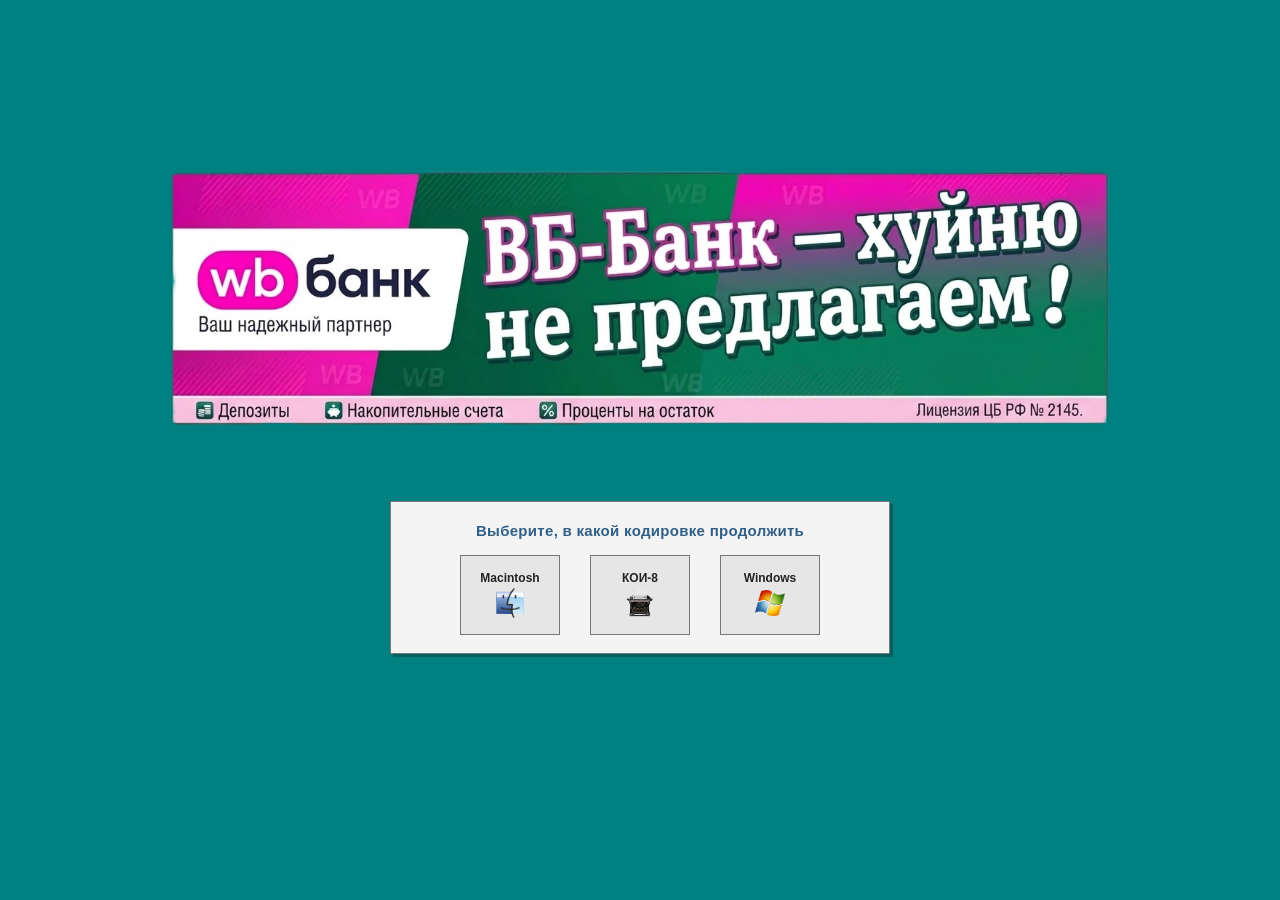
<file: index.html>
<!doctype html>
<html lang="ru">
<head>
    <meta charset="UTF-8">
    <meta name="viewport" content="width=device-width, initial-scale=1.0">
    <title>WB Банк Бизнес — Личный кабинет</title>
    <link rel="stylesheet" href="style.css">
</head>
<body>
<div id="encoding-screen">
    <div>
        <img src="img/logo.png" alt="">
    </div>

    <div class="encoding-window">
        <div class="window-content">
            <div class="encoding-caption">
                <span>Выберите, в какой кодировке продолжить</span>
            </div>

            <div class="encoding-buttons">
                <button onclick="enterSite('macintosh')">
                    <span>Macintosh</span>
                    <img src="img/mac.png" alt="">
                </button>

                <button onclick="enterSite('koi8-r')">
                    <span>КОИ-8</span>
                    <img src="img/typewriter.png" alt="">
                </button>

                <button onclick="enterSite('windows-1251')">
                    <span>Windows</span>
                    <img src="img/win.png" alt="">
                </button>

            </div>

        </div>
    </div>
</div>
<div id="site" style="display: none;">
    <div class="page">

        <div class="top-warning">
            ★★★ ДОБРО ПОЖАЛОВАТЬ НА САЙТ WB БАНК БИЗНЕС ★★★
        </div>

        <header class="header">
            <div class="logo">
                <span class="logo-wb">wb</span>
                <span>банк бизнес</span>
                <small>© 2001–2026</small>
            </div>

            <div class="welcome">
                Добро пожаловать, уважаемый клиент!<br>
                <span>Последний вход: сегодня, 11:15</span>
            </div>

            <div class="icq">
                <div class="icq-title"><b>ICQ:</b></div>

                <div class="icq-number">
                    <img src="img/available.png" alt="">
                    <span>593758</span>
                </div>

                <div class="icq-number">
                    <img src="img/available.png" alt="">
                    <span>148265</span>
                </div>
            </div>
        </header>

        <nav class="nav">
            <a href="#" class="currency-link home-link">
                ГЛАВНАЯ
                <img src="img/nakop.jpeg" alt="Главная">
            </a>
            <a href="#" class="currency-link">
                ПЛАТЕЖИ
                <img src="img/sotka.gif" alt="Платежи">
            </a>
            <a href="#" class="currency-link">ДЕПОЗИТЫ
                <img src="img/safe.jpg" alt="Депозиты">
            </a>
            <a href="#" class="currency-link">
                КУРСЫ ВАЛЮТ
                <img src="img/obmen.jpeg" alt="Курсы валют">
            </a>
            <a href="#" class="currency-link">ПОМОЩЬ
                <img src="img/net.jpg" alt="Помощь">
            </a>
            <a href="#" class="support-link">ОБРАТНЫЙ ЗВОНОК
                <img src="img/support.jpg" alt="Обратный звонок">
            </a>
        </nav>

        <div class="marquee">
            <span>🔥 НОВИНКА!!! НАКОПИТЕЛЬНЫЙ СЧЁТ ДО 12% НА ОСТАТОК!!! 🔥&nbsp;&nbsp;&nbsp; ★ СРОЧНЫЕ ПЛАТЕЖИ ОНЛАЙН ★ &nbsp;&nbsp;&nbsp; СДЕЛАЙТЕ WB БАНК БИЗНЕС СТАРТОВОЙ СТРАНИЦЕЙ!!!</span>
        </div>

        <main class="layout">
            <aside class="left-col">

                <section class="box balance">
                    <h3>💰 ВАШ БАЛАНС</h3>
                    <div class="balance-number">4 000 000.00 РУБ.</div>
                    <div>Счёт: <b>·2870 «Основной»</b></div>
                    <p><a href="#">[ ПОПОЛНИТЬ СЧЁТ ]</a></p>
                </section>

                <section class="box">
                    <h3>МЕНЮ КЛИЕНТА</h3>
                    <a href="#">→ Мои счета</a>
                    <a href="#">→ Платежи</a>
                    <a href="#">→ Выписки</a>
                    <a href="#">→ Контрагенты</a>
                    <a href="#">→ Депозиты</a>
                    <a href="#">→ Реквизиты</a>
                    <a href="#">→ Настройки</a>
                    <a href="#">→ Безопасность</a>
                </section>

                <section class="box under">
                    <div class="blink">🚧 UNDER<br>CONSTRUCTION 🚧</div>
                    <p>Новый раздел<br>«Кредиты» скоро!</p>
                </section>

                <section class="box">
                    <h3>ПОЛЕЗНЫЕ ССЫЛКИ</h3>
                    <a href="rambler.html">Rambler</a>
                    <a href="yandex.html">Яндекс</a>
                    <a href="mail.html">Mail.ru</a>
                    <a href="narod.html">Narod.ru</a>
                    <a href="udaf.html">Udaff.com</a>
                    <a href="https://www.anekdot.ru/">Anekdot.ru</a>
                </section>

            </aside>

            <section class="center-col">
                <section class="box operations">
                    <h1>ОПЕРАЦИИ</h1>

                    <div class="search">
                        🔎 <input id="search" type="text" placeholder="Контрагент, сумма или назначение">
                        <button onclick="filterOperations()">НАЙТИ</button>
                    </div>

                    <div class="filters">
                        <select>
                            <option>Все</option>
                        </select>
                        <select>
                            <option>За всё время</option>
                        </select>
                        <select>
                            <option>Все статусы</option>
                        </select>
                        <select>
                            <option>Тип платежа</option>
                        </select>
                        <select>
                            <option>Сумма</option>
                        </select>
                    </div>

                    <div class="date-title">Сегодня</div>
                    <div id="operations">
                        <article class="operation">
                            <div class="op-icon">%</div>
                            <div class="op-text"><b>ООО "ВБ Банк"</b><span>Комиссия за перевод в рублях по Системе N 752<br>Согласно тарифу Банка, не облагается</span>
                            </div>
                            <strong class="minus">-129.00 ₽</strong>
                        </article>

                        <article class="operation">
                            <div class="op-icon">▣</div>
                            <div class="op-text"><b>ООО «Канцелярия»</b><span>Оплата по договору №184/98-05, в т.ч. НДС 20%</span>
                            </div>
                            <strong class="minus">-399.99 ₽</strong>
                        </article>

                        <article class="operation">
                            <div class="op-icon">▣</div>
                            <div class="op-text"><b>ЗАО
                                «Техника»</b><span>Оплата по договору №184/98-05, в т.ч. НДС 20%</span></div>
                            <strong class="plus">+999.99 ₽</strong>
                        </article>

                        <article class="operation">
                            <div class="op-icon">●</div>
                            <div class="op-text"><b>Ильин Дмитрий
                                Анатольевич</b><span>Возврат долга. НДС не облагается</span></div>
                            <strong class="minus">-524.12 ₽</strong>
                        </article>

                        <div class="date-title">Вчера</div>

                        <article class="operation">
                            <div class="op-icon">↗</div>
                            <div class="op-text"><b><em>Отменяется</em> Артем Ж.</b><span>Перевод</span></div>
                            <strong class="minus">-999.99 ₽</strong>
                        </article>

                        <article class="operation">
                            <div class="op-icon yellow">T</div>
                            <div class="op-text"><b>Артем Жуков</b><span>Пополнение из другого банка</span></div>
                            <strong class="plus">+999.99 ₽</strong>
                        </article>
                    </div>

                    <div class="guest-link">[ <a href="#">ПОДРОБНЕЕ</a> ] &nbsp; [ <a href="#">РАСПЕЧАТАТЬ</a> ]</div>
                </section>

                <section class="box guestbook">
                    <h2>📖 ГОСТЕВАЯ КНИГА</h2>
                    <div class="guest-entry">
                        <b>-= Cyber_Demon =-</b><br>
                        Классный банк!!! А где скачать клиент для Win98?<br>
                        <small>17.09.2006 18:12</small>
                    </div>
                    <div class="guest-entry">
                        <b>Vovik</b><br>
                        Зашёл случайно. Сайт зачёт!!! Заходи ко мне тоже!<br>
                        <small>16.09.2006 21:43</small>
                    </div>
                    <button onclick="guestbook()">ОСТАВИТЬ СООБЩЕНИЕ</button>
                </section>
            </section>

            <aside class="right-col">
                <section class="box actions">
                    <h3>БЫСТРЫЕ ДЕЙСТВИЯ</h3>

                    <a href="#" class="payment-link">
                        ➕ Создать платёж
                        <img src="img/ni.jpg" alt="Создать платёж">
                    </a>

                    <a href="#" class="payment-link">
                        ▤ Заказать выписку
                        <img src="img/hu.jpg" alt="Заказать выписку">
                    </a>

                    <a href="#" class="payment-link">
                        ↗ Отправить реквизиты
                        <img src="img/ya.jpg" alt="Отправить реквизиты">
                    </a>
                </section>

                <section class="ad blinking-border">
                    <div class="new">NEW!!!</div>
                    <b>НАКОПИТЕЛЬНЫЙ СЧЁТ</b>
                    <strong>ДО 12% НА ОСТАТОК!!!</strong>
                    <span>Подключите и получайте<br>дополнительный доход</span>
                    <button>ЖМИ СЮДА!!!</button>
                </section>

                <section class="ad hosting">
                    <div><img src="img/emo1.gif" alt="">СУПЕР ХОСТИНГ<img src="img/emo1.gif" alt=""></div>
                    <b>ОТ 0.99$ В МЕСЯЦ!</b>
                    <span>PHP + MySQL<br>UNLIMITED TRAFFIC*</span>
                    <button>ORDER NOW</button>
                    <small class="ad-disclaimer">* пиздёж</small>
                </section>

                <section class="winamp box">
                    <h3>♫ WINAMP 2.81</h3>
                    <div class="track">
                        NOW PLAYING:<br>
                        <b id="track-title">MODERN TALKING</b><br>
                        <span id="track-subtitle">You're My Heart, You're My Soul</span>
                    </div>
                    <div class="eq" id="eq">▂▅▃▇▅▂▆▃▇▂▅</div>
                    <div class="player-buttons">
                        <button id="play">▶</button>
                        <button id="pause">Ⅱ</button>
                        <button id="stop">■</button>
                        <audio id="music" src="music/leningrad.mp3"></audio>

                        <button id="prev">◀◀</button>
                        <button id="next">▶▶</button>
                    </div>
                    <small>Если музыка не играет —<br><a href="#">скачайте Winamp</a></small>
                </section>

                <section class="box counters">
                    <h3>НАШИ СЧЁТЧИКИ</h3>
                    <div class="counter">00133742</div>
                    <div>Сегодня: <b>42</b></div>
                    <div>Вчера: <b>17</b></div>
                    <div>Всего: <b>133742</b></div>
                    <div class="old-counters">
                        <img src="img/top100.gif" alt="Rambler">
                        <img src="img/mailru.gif" alt="Mail.ru">
                        <img src="img/yandex2.gif" alt="Яндекс">
                    </div>
                </section>

            </aside>
        </main>

        <footer>
            <div class="footer-gif">★ ★ ★ BEST VIEWED IN 800×600 ★ ★ ★</div>
            <p>
                <a href="#">[ E-MAIL WEBMASTER ]</a> |
                <a href="#">[ ГОСТЕВАЯ КНИГА ]</a> |
                <a href="#">[ ДОБАВИТЬ В ИЗБРАННОЕ ]</a>
            </p>
            <p>Сайт оптимизирован для Internet Explorer 5.5 и Netscape Navigator</p>
            <p>© 2001–2026 ООО «АРГ». Все права защищены. Копирование материалов без согласия автора запрещено!!!</p>
            <div class="tiny">Ваш IP: 127.0.0.1 &nbsp; | &nbsp; JavaScript: ON &nbsp; | &nbsp; Cookies: ENABLED</div>
            <a href="https://www.artlebedev.ru/" target="_blank">
                <img src="img/art-lebedev.png"
                     width="88"
                     height="95"
                     alt="Студия Артемия Лебедева">
            </a>
        </footer>

    </div>

    <div id="popup" class="popup">
        <b>WELCOME!!!</b>
        <p>Добро пожаловать на наш сайт!</p>
        <button onclick="closePopup()">OK</button>
    </div>
</div>
<script src="script.js"></script>
</body>
</html>
</file>
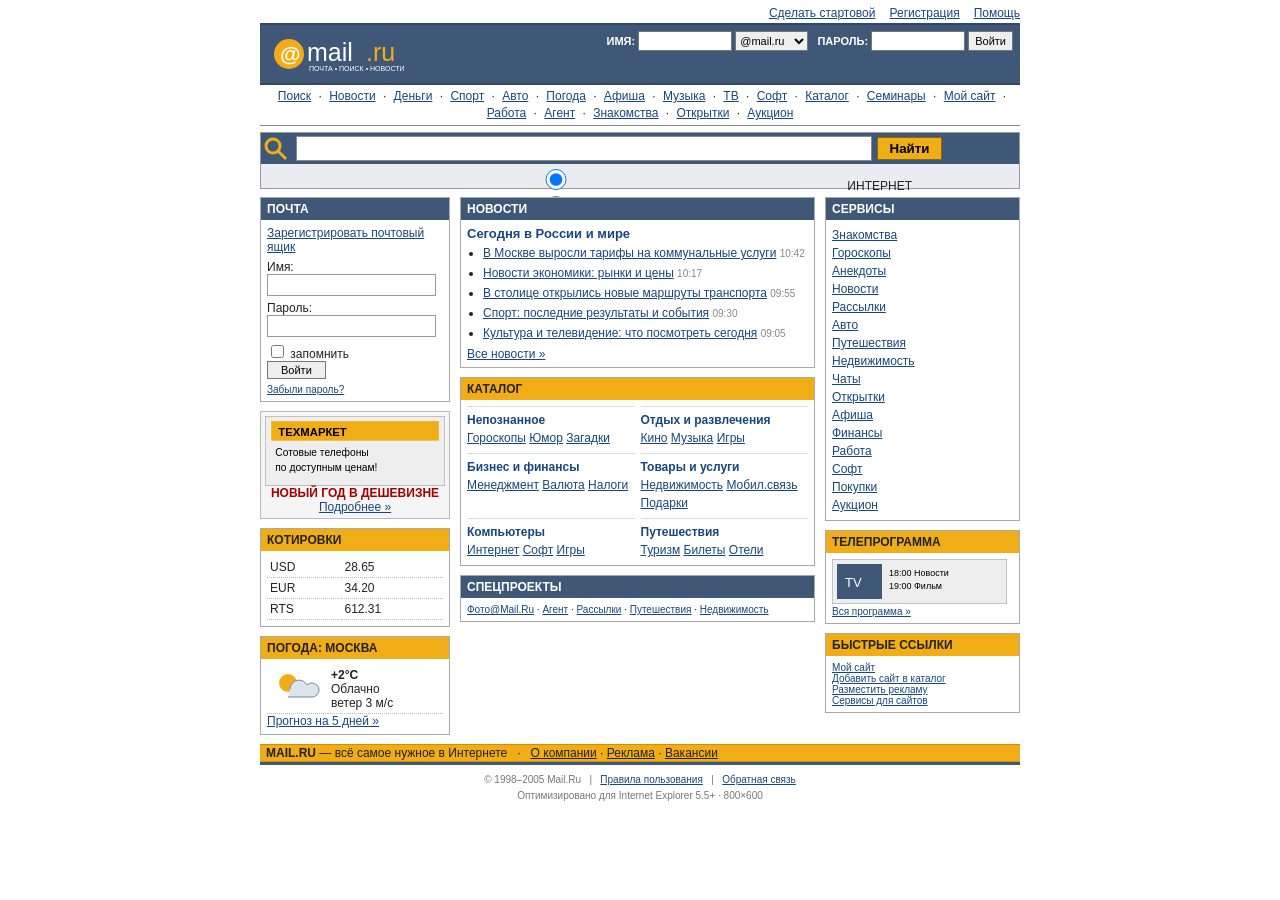
<file: mail.html>
<!doctype html>
<html lang="ru">
<head>
    <meta charset="utf-8">
    <title>Mail.Ru — 2005</title>
    <style>
        html, body {
            margin: 0;
            padding: 0;
            background: #fff;
            color: #222;
            font-family: Arial, Helvetica, sans-serif;
            font-size: 12px
        }

        body {
            min-width: 760px
        }

        a {
            color: #17477d;
            text-decoration: underline
        }

        a:hover {
            color: #d00
        }

        .page {
            width: 760px;
            margin: 6px auto
        }

        .tiny {
            font-size: 10px
        }

        .top {
            text-align: right;
            height: 17px
        }

        .top a {
            margin-left: 14px;
            color: #17477d
        }

        .head {
            height: 58px;
            background: #405878;
            border-top: 2px solid #314866;
            border-bottom: 2px solid #314866;
            position: relative
        }

        .logo {
            position: absolute;
            left: 8px;
            top: 7px;
            width: 170px;
            height: 43px
        }

        .auth {
            position: absolute;
            right: 7px;
            top: 6px;
            color: #fff;
            white-space: nowrap;
            font-size: 11px
        }

        .auth input {
            height: 18px;
            border: 1px solid #777;
            width: 86px;
            font-size: 11px;
            padding: 0 3px
        }

        .auth select {
            height: 20px;
            border: 1px solid #777;
            font-size: 11px
        }

        .auth button {
            height: 20px;
            border: 1px solid #777;
            background: #eee;
            font-size: 11px
        }

        .nav {
            text-align: center;
            border-bottom: 1px solid #888;
            padding: 3px 2px;
            line-height: 17px
        }

        .nav a {
            margin: 0 4px;
            white-space: nowrap
        }

        .search {
            margin-top: 6px;
            border: 1px solid #999;
            background: #e9edf2
        }

        .search-top {
            height: 31px;
            background: #405878;
            color: #fff;
            display: flex;
            align-items: center
        }

        .search-icon {
            width: 30px;
            height: 30px;
            flex: none
        }

        .search input {
            margin-left: 5px;
            width: 570px;
            height: 21px;
            border: 1px solid #888;
            font-size: 12px
        }

        .search button {
            margin-left: 5px;
            height: 23px;
            width: 65px;
            background: #f0ae16;
            border: 1px solid #916700;
            font-weight: bold
        }

        .search-bottom {
            padding: 2px 5px;
            height: 20px
        }

        .search-bottom a {
            margin-right: 15px
        }

        .cols {
            display: grid;
            grid-template-columns:190px 355px 195px;
            gap: 10px;
            margin-top: 8px
        }

        .box {
            border: 1px solid #aaa;
            margin-bottom: 9px;
            background: #fff
        }

        .title {
            background: #405878;
            color: #fff;
            font-weight: bold;
            padding: 4px 6px;
            font-size: 12px
        }

        .title.orange {
            background: #f1ad16;
            color: #222;
            border-color: #d28d00
        }

        .body {
            padding: 6px
        }

        .mail-login input[type=text], .mail-login input[type=password] {
            width: 163px;
            height: 18px;
            border: 1px solid #999;
            margin-bottom: 5px
        }

        .mail-login button {
            background: #eee;
            border: 1px solid #777;
            padding: 2px 13px;
            font-size: 11px
        }

        .mail-login .reg {
            margin-bottom: 6px
        }

        .news ul {
            margin: 4px 0 7px 16px;
            padding: 0
        }

        .news li {
            margin-bottom: 6px
        }

        .news h3 {
            font-size: 13px;
            color: #17477d;
            margin: 0 0 5px
        }

        .date {
            color: #888;
            font-size: 10px
        }

        .cat {
            display: grid;
            grid-template-columns:1fr 1fr;
            gap: 6px
        }

        .cat div {
            border-top: 1px solid #ddd;
            padding-top: 4px;
            line-height: 18px
        }

        .cat b {
            color: #17477d
        }

        .service a {
            display: block;
            line-height: 18px
        }

        .ad {
            text-align: center;
            border: 1px solid #bbb;
            background: #f5f5f5;
            padding: 4px;
            margin-bottom: 9px
        }

        .ad svg {
            display: block;
            margin: auto
        }

        .ad b {
            color: #a40000
        }

        .weather table, .rates table {
            width: 100%;
            border-collapse: collapse
        }

        .weather td, .rates td {
            border-bottom: 1px dotted #bbb;
            padding: 3px
        }

        .footer {
            border-top: 3px solid #405878;
            text-align: center;
            padding: 7px;
            color: #777;
            font-size: 10px;
            line-height: 16px
        }

        .bar {
            height: 18px;
            background: #f1ad16;
            border-top: 1px solid #d28d00;
            border-bottom: 1px solid #d28d00;
            padding: 1px 6px;
            box-sizing: border-box
        }

        .bar a {
            color: #222
        }

        .fakeimg {
            display: block;
            width: 100%;
            height: auto
        }
    </style>
</head>
<body>
<div class="page">
    <div class="top"><a href="#">Сделать стартовой</a><a href="#">Регистрация</a><a href="#">Помощь</a></div>
    <div class="head">
        <svg class="logo" viewBox="0 0 170 43" xmlns="http://www.w3.org/2000/svg">
            <rect width="170" height="43" fill="#405878"/>
            <circle cx="21" cy="22" r="15" fill="#f2ad16"/>
            <text x="12" y="29" font-family="Arial" font-size="21" font-weight="bold" fill="#fff">@</text>
            <text x="39" y="29" font-family="Arial" font-size="25" fill="#fff">mail</text>
            <text x="98" y="29" font-family="Arial" font-size="25" fill="#f2ad16">.ru</text>
            <text x="41" y="39" font-family="Arial" font-size="7" fill="#fff">ПОЧТА • ПОИСК • НОВОСТИ</text>
        </svg>
        <div class="auth"><b>ИМЯ:</b> <input type="text"> <select>
            <option>@mail.ru</option>
            <option>@inbox.ru</option>
            <option>@bk.ru</option>
            <option>@list.ru</option>
        </select> &nbsp; <b>ПАРОЛЬ:</b> <input type="password">
            <button>Войти</button>
        </div>
    </div>
    <div class="nav">
        <a href="#">Поиск</a> · <a href="#">Новости</a> · <a href="#">Деньги</a> · <a href="#">Спорт</a> · <a href="#">Авто</a>
        · <a href="#">Погода</a> · <a href="#">Афиша</a> · <a href="#">Музыка</a> · <a href="#">ТВ</a> · <a href="#">Софт</a>
        · <a href="#">Каталог</a> · <a href="#">Семинары</a> · <a href="#">Мой сайт</a> · <a href="#">Работа</a> · <a
            href="#">Агент</a> · <a href="#">Знакомства</a> · <a href="#">Открытки</a> · <a href="#">Аукцион</a>
    </div>
    <div class="search">
        <div class="search-top">
            <svg class="search-icon" viewBox="0 0 30 30" xmlns="http://www.w3.org/2000/svg">
                <rect width="30" height="30" fill="#405878"/>
                <circle cx="12" cy="12" r="7" fill="none" stroke="#f2ad16" stroke-width="3"/>
                <path d="M17 17l8 8" stroke="#f2ad16" stroke-width="3"/>
            </svg>
            <input type="text">
            <button>Найти</button>
        </div>
        <div class="search-bottom"><label><input type="radio" checked> ИНТЕРНЕТ</label> &nbsp; <label><input
                type="radio"> КАРТИНКИ</label> &nbsp; <a href="#">Расширенный поиск</a></div>
    </div>

    <div class="cols">
        <div>
            <div class="box mail-login">
                <div class="title">ПОЧТА</div>
                <div class="body">
                    <div class="reg"><a href="#">Зарегистрировать почтовый ящик</a></div>
                    <div>Имя:</div>
                    <input type="text">
                    <div>Пароль:</div>
                    <input type="password"><br>
                    <label><input type="checkbox"> запомнить</label><br>
                    <button>Войти</button>
                    <div class="tiny" style="margin-top:5px"><a href="#">Забыли пароль?</a></div>
                </div>
            </div>

            <div class="ad">
                <svg class="fakeimg" viewBox="0 0 175 68" xmlns="http://www.w3.org/2000/svg">
                    <rect width="175" height="68" fill="#eee" stroke="#999"/>
                    <rect x="6" y="5" width="163" height="19" fill="#f1ad16"/>
                    <text x="13" y="19" font-family="Arial" font-size="11" font-weight="bold">ТЕХМАРКЕТ</text>
                    <text x="10" y="39" font-family="Arial" font-size="10">Сотовые телефоны</text>
                    <text x="10" y="53" font-family="Arial" font-size="10">по доступным ценам!</text>
                </svg>
                <b>НОВЫЙ ГОД В ДЕШЕВИЗНЕ</b><br><a href="#">Подробнее »</a>
            </div>

            <div class="box">
                <div class="title orange">КОТИРОВКИ</div>
                <div class="body rates">
                    <table>
                        <tr>
                            <td>USD</td>
                            <td>28.65</td>
                        </tr>
                        <tr>
                            <td>EUR</td>
                            <td>34.20</td>
                        </tr>
                        <tr>
                            <td>RTS</td>
                            <td>612.31</td>
                        </tr>
                    </table>
                </div>
            </div>
            <div class="box">
                <div class="title orange">ПОГОДА: МОСКВА</div>
                <div class="body weather">
                    <table>
                        <tr>
                            <td style="width:50px">
                                <svg viewBox="0 0 55 38" width="55">
                                    <circle cx="18" cy="15" r="9" fill="#f2ad16"/>
                                    <path d="M18 29h24a7 7 0 0 0 0-14c-2 0-4 .8-5 2a9 9 0 0 0-17 4" fill="#dce4ed"
                                          stroke="#77899f"/>
                                </svg>
                            </td>
                            <td><b>+2°C</b><br>Облачно<br>ветер 3 м/с</td>
                        </tr>
                    </table>
                    <a href="#">Прогноз на 5 дней »</a></div>
            </div>
        </div>

        <div>
            <div class="box news">
                <div class="title">НОВОСТИ</div>
                <div class="body">
                    <h3>Сегодня в России и мире</h3>
                    <ul>
                        <li><a href="#">В Москве выросли тарифы на коммунальные услуги</a> <span
                                class="date">10:42</span></li>
                        <li><a href="#">Новости экономики: рынки и цены</a> <span class="date">10:17</span></li>
                        <li><a href="#">В столице открылись новые маршруты транспорта</a> <span
                                class="date">09:55</span></li>
                        <li><a href="#">Спорт: последние результаты и события</a> <span class="date">09:30</span></li>
                        <li><a href="#">Культура и телевидение: что посмотреть сегодня</a> <span
                                class="date">09:05</span></li>
                    </ul>
                    <a href="#">Все новости »</a>
                </div>
            </div>

            <div class="box">
                <div class="title orange">КАТАЛОГ</div>
                <div class="body">
                    <div class="cat">
                        <div><b>Непознанное</b><br><a href="#">Гороскопы</a> <a href="#">Юмор</a> <a
                                href="#">Загадки</a></div>
                        <div><b>Отдых и развлечения</b><br><a href="#">Кино</a> <a href="#">Музыка</a> <a
                                href="#">Игры</a></div>
                        <div><b>Бизнес и финансы</b><br><a href="#">Менеджмент</a> <a href="#">Валюта</a> <a href="#">Налоги</a>
                        </div>
                        <div><b>Товары и услуги</b><br><a href="#">Недвижимость</a> <a href="#">Мобил.связь</a> <a
                                href="#">Подарки</a></div>
                        <div><b>Компьютеры</b><br><a href="#">Интернет</a> <a href="#">Софт</a> <a href="#">Игры</a>
                        </div>
                        <div><b>Путешествия</b><br><a href="#">Туризм</a> <a href="#">Билеты</a> <a href="#">Отели</a>
                        </div>
                    </div>
                </div>
            </div>

            <div class="box">
                <div class="title">СПЕЦПРОЕКТЫ</div>
                <div class="body tiny"><a href="#">Фото@Mail.Ru</a> · <a href="#">Агент</a> · <a href="#">Рассылки</a> ·
                    <a href="#">Путешествия</a> · <a href="#">Недвижимость</a></div>
            </div>
        </div>

        <div>
            <div class="box">
                <div class="title">СЕРВИСЫ</div>
                <div class="body service"><a href="#">Знакомства</a><a href="#">Гороскопы</a><a href="#">Анекдоты</a><a
                        href="#">Новости</a><a href="#">Рассылки</a><a href="#">Авто</a><a href="#">Путешествия</a><a
                        href="#">Недвижимость</a><a href="#">Чаты</a><a href="#">Открытки</a><a href="#">Афиша</a><a
                        href="#">Финансы</a><a href="#">Работа</a><a href="#">Софт</a><a href="#">Покупки</a><a
                        href="#">Аукцион</a></div>
            </div>
            <div class="box">
                <div class="title orange">ТЕЛЕПРОГРАММА</div>
                <div class="body tiny">
                    <svg viewBox="0 0 175 45" width="175">
                        <rect width="175" height="45" fill="#eee" stroke="#999"/>
                        <rect x="5" y="5" width="45" height="35" fill="#405878"/>
                        <text x="13" y="28" font-family="Arial" font-size="13" fill="#fff">TV</text>
                        <text x="57" y="17" font-family="Arial" font-size="9">18:00 Новости</text>
                        <text x="57" y="30" font-family="Arial" font-size="9">19:00 Фильм</text>
                    </svg>
                    <br><a href="#">Вся программа »</a></div>
            </div>
            <div class="box">
                <div class="title orange">БЫСТРЫЕ ССЫЛКИ</div>
                <div class="body tiny"><a href="#">Мой сайт</a><br><a href="#">Добавить сайт в каталог</a><br><a
                        href="#">Разместить рекламу</a><br><a href="#">Сервисы для сайтов</a></div>
            </div>
        </div>
    </div>

    <div class="bar"><b>MAIL.RU</b> — всё самое нужное в Интернете &nbsp; · &nbsp; <a href="#">О компании</a> · <a
            href="#">Реклама</a> · <a href="#">Вакансии</a></div>
    <div class="footer">© 1998–2005 Mail.Ru &nbsp; | &nbsp; <a href="#">Правила пользования</a> &nbsp; | &nbsp; <a
            href="#">Обратная связь</a><br>Оптимизировано для Internet Explorer 5.5+ · 800×600
    </div>
</div>
</body>
</html>
</file>
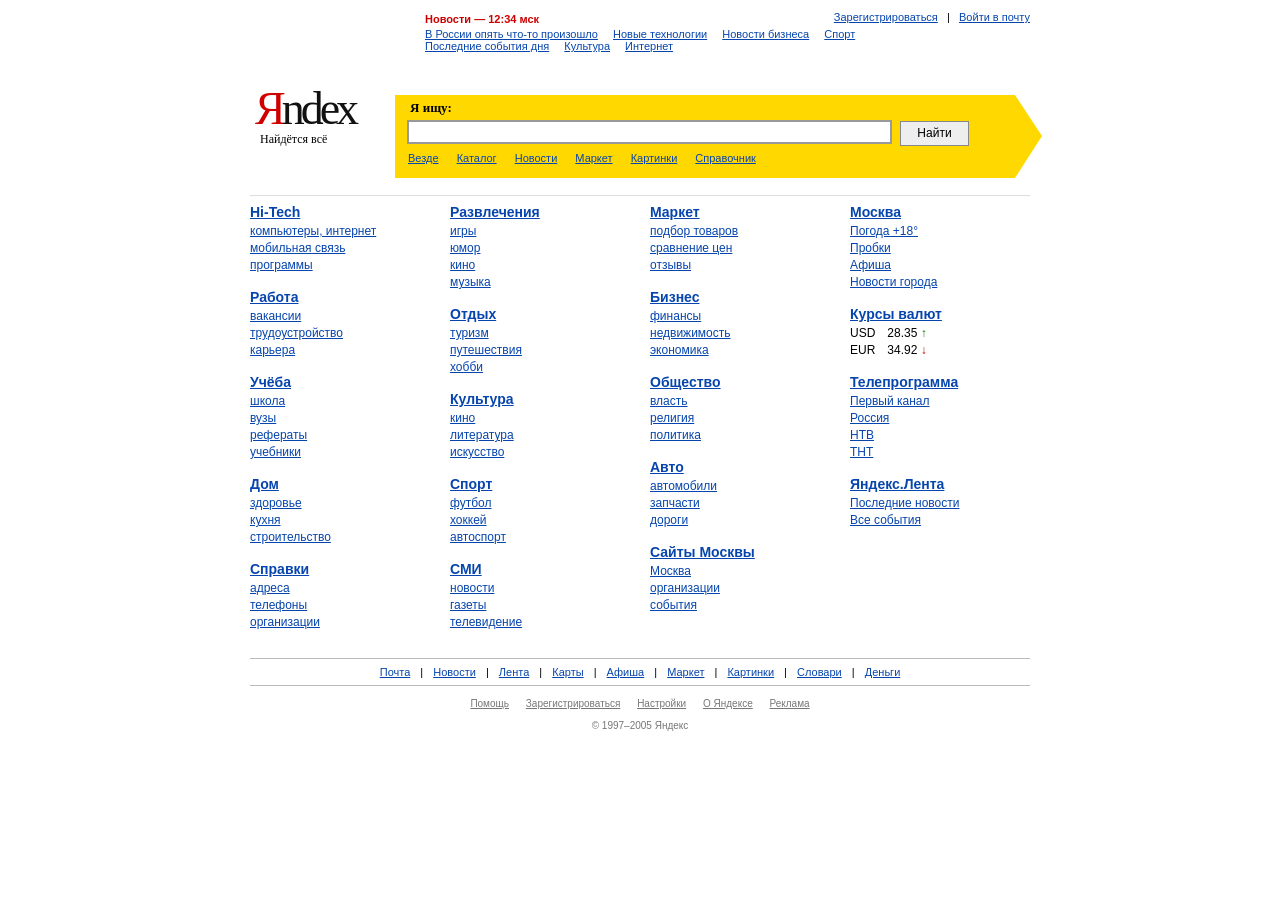
<file: yandex.html>
<!DOCTYPE html>
<html lang="ru">
<head>
    <meta charset="UTF-8">
    <title>Яндекс — найдётся всё</title>

    <style>
        html, body {
            margin: 0;
            padding: 0;
            background: #ffffff;
            color: #000000;
            font-family: Arial, Helvetica, sans-serif;
            font-size: 12px;
        }

        a {
            color: #0645ad;
            text-decoration: underline;
        }

        a:visited {
            color: #551a8b;
        }

        .page {
            width: 780px;
            margin: 8px auto 0;
        }

        /* =========================
           ВЕРХНЯЯ ЧАСТЬ
           ========================= */

        .top {
            height: 72px;
            position: relative;
        }

        .login {
            position: absolute;
            right: 0;
            top: 3px;
            font-size: 11px;
        }

        .login a {
            color: #0645ad;
        }

        .news-top {
            position: absolute;
            left: 175px;
            top: 5px;
            width: 590px;
            font-size: 11px;
        }

        .news-top-title {
            font-weight: bold;
            color: #cc0000;
            margin-bottom: 3px;
        }

        .news-top a {
            margin-right: 12px;
        }

        .time {
            color: #777;
            font-size: 10px;
        }


        /* =========================
           ОСНОВНОЙ БЛОК ПОИСКА
           ========================= */

        .search-area {
            position: relative;
            min-height: 115px;
        }

        .logo {
            position: absolute;
            left: 5px;
            top: 8px;
            width: 145px;
        }

        .logo-word {
            font-family: Georgia, "Times New Roman", serif;
            font-size: 46px;
            line-height: 42px;
            letter-spacing: -4px;
        }

        .logo-word .ya {
            color: #d00000;
        }

        .logo-word .ndex {
            color: #111;
        }

        .logo-slogan {
            font-family: "Times New Roman", serif;
            font-size: 12px;
            margin-left: 5px;
            margin-top: 2px;
        }

        /*
         * Жёлтая "стрела" Яндекса
         */
        .search-arrow {
            position: absolute;
            left: 145px;
            top: 15px;
            width: 620px;
            height: 83px;
            background: #ffd800;
        }

        .search-arrow:after {
            content: "";
            position: absolute;
            right: -27px;
            top: 0;
            width: 0;
            height: 0;
            border-top: 41px solid transparent;
            border-bottom: 42px solid transparent;
            border-left: 27px solid #ffd800;
        }

        .search-title {
            font-family: "Times New Roman", serif;
            font-weight: bold;
            font-size: 13px;
            padding: 5px 0 4px 15px;
        }

        .search-row {
            padding-left: 12px;
        }

        .search-input {
            width: 485px;
            height: 24px;
            border: 2px solid #999;
            background: white;
            font-size: 16px;
            padding: 0 5px;
            box-sizing: border-box;
        }

        .search-button {
            height: 25px;
            margin-left: 5px;
            padding: 1px 16px;
            border: 1px solid #888;
            background: #eeeeee;
            font-size: 12px;
            cursor: pointer;
        }

        .search-types {
            padding: 6px 0 0 13px;
            font-size: 11px;
        }

        .search-types a {
            margin-right: 15px;
            color: #0645ad;
        }


        /* =========================
           КАТЕГОРИИ
           ========================= */

        .content {
            display: grid;
            grid-template-columns: 1fr 1fr 1fr 1fr;
            column-gap: 20px;
            border-top: 1px solid #ddd;
            padding-top: 8px;
        }

        .category {
            margin-bottom: 15px;
        }

        .category-title {
            font-size: 14px;
            font-weight: bold;
            margin-bottom: 3px;
        }

        .category-title a {
            color: #0645ad;
        }

        .category-links {
            line-height: 17px;
        }

        .category-links a {
            display: block;
        }


        /* =========================
           НИЖНИЕ ИНФОРМАЦИОННЫЕ БЛОКИ
           ========================= */

        .info {
            display: grid;
            grid-template-columns: 1.25fr 1fr 1fr;
            gap: 15px;
            margin-top: 2px;
            padding-top: 8px;
            border-top: 1px solid #ddd;
        }

        .box {
            font-size: 11px;
        }

        .box-title {
            color: #cc0000;
            font-weight: bold;
            margin-bottom: 4px;
        }

        .box-line {
            line-height: 16px;
        }

        .rate {
            display: inline-block;
            width: 34px;
        }

        .up {
            color: #008000;
        }

        .down {
            color: #cc0000;
        }


        /* =========================
           СЕРВИСЫ
           ========================= */

        .services {
            border-top: 1px solid #bbb;
            border-bottom: 1px solid #bbb;
            margin-top: 12px;
            padding: 7px 0;
            text-align: center;
            font-size: 11px;
        }

        .services a {
            margin: 0 7px;
        }


        /* =========================
           ФУТЕР
           ========================= */

        .footer {
            text-align: center;
            color: #777;
            font-size: 10px;
            padding: 12px 0 30px;
        }

        .footer a {
            margin: 0 7px;
            color: #777;
        }


        /* =========================
           СТАРОЕ БРАУЗЕРНОЕ ОЩУЩЕНИЕ
           ========================= */

        hr {
            border: 0;
            border-top: 1px solid #ccc;
            height: 1px;
        }
    </style>
</head>


<body>

<div class="page">

    <!-- Верхняя часть -->
    <div class="top">

        <div class="login">
            <a href="#">Зарегистрироваться</a>
            &nbsp; | &nbsp;
            <a href="#">Войти в почту</a>
        </div>

        <div class="news-top">
            <div class="news-top-title">
                Новости — 12:34 мск
            </div>

            <a href="#">В России опять что-то произошло</a>
            <a href="#">Новые технологии</a>
            <a href="#">Новости бизнеса</a>
            <a href="#">Спорт</a>

            <br>

            <a href="#">Последние события дня</a>
            <a href="#">Культура</a>
            <a href="#">Интернет</a>
        </div>

    </div>


    <!-- Поиск -->
    <div class="search-area">

        <div class="logo">
            <div class="logo-word">
                <span class="ya">Я</span><span class="ndex">ndex</span>
            </div>

            <div class="logo-slogan">
                Найдётся всё
            </div>
        </div>


        <div class="search-arrow">

            <div class="search-title">
                Я ищу:
            </div>

            <div class="search-row">
                <input
                        class="search-input"
                        type="text"
                        name="search"
                >

                <button
                        class="search-button"
                        onclick="return false;"
                >
                    Найти
                </button>
            </div>

            <div class="search-types">
                <a href="#">Везде</a>
                <a href="#">Каталог</a>
                <a href="#">Новости</a>
                <a href="#">Маркет</a>
                <a href="#">Картинки</a>
                <a href="#">Справочник</a>
            </div>

        </div>

    </div>


    <!-- Каталог -->
    <div class="content">

        <div>

            <div class="category">
                <div class="category-title">
                    <a href="#">Hi-Tech</a>
                </div>

                <div class="category-links">
                    <a href="#">компьютеры, интернет</a>
                    <a href="#">мобильная связь</a>
                    <a href="#">программы</a>
                </div>
            </div>


            <div class="category">
                <div class="category-title">
                    <a href="#">Работа</a>
                </div>

                <div class="category-links">
                    <a href="#">вакансии</a>
                    <a href="#">трудоустройство</a>
                    <a href="#">карьера</a>
                </div>
            </div>


            <div class="category">
                <div class="category-title">
                    <a href="#">Учёба</a>
                </div>

                <div class="category-links">
                    <a href="#">школа</a>
                    <a href="#">вузы</a>
                    <a href="#">рефераты</a>
                    <a href="#">учебники</a>
                </div>
            </div>


            <div class="category">
                <div class="category-title">
                    <a href="#">Дом</a>
                </div>

                <div class="category-links">
                    <a href="#">здоровье</a>
                    <a href="#">кухня</a>
                    <a href="#">строительство</a>
                </div>
            </div>


            <div class="category">
                <div class="category-title">
                    <a href="#">Справки</a>
                </div>

                <div class="category-links">
                    <a href="#">адреса</a>
                    <a href="#">телефоны</a>
                    <a href="#">организации</a>
                </div>
            </div>

        </div>


        <div>

            <div class="category">
                <div class="category-title">
                    <a href="#">Развлечения</a>
                </div>

                <div class="category-links">
                    <a href="#">игры</a>
                    <a href="#">юмор</a>
                    <a href="#">кино</a>
                    <a href="#">музыка</a>
                </div>
            </div>


            <div class="category">
                <div class="category-title">
                    <a href="#">Отдых</a>
                </div>

                <div class="category-links">
                    <a href="#">туризм</a>
                    <a href="#">путешествия</a>
                    <a href="#">хобби</a>
                </div>
            </div>


            <div class="category">
                <div class="category-title">
                    <a href="#">Культура</a>
                </div>

                <div class="category-links">
                    <a href="#">кино</a>
                    <a href="#">литература</a>
                    <a href="#">искусство</a>
                </div>
            </div>


            <div class="category">
                <div class="category-title">
                    <a href="#">Спорт</a>
                </div>

                <div class="category-links">
                    <a href="#">футбол</a>
                    <a href="#">хоккей</a>
                    <a href="#">автоспорт</a>
                </div>
            </div>


            <div class="category">
                <div class="category-title">
                    <a href="#">СМИ</a>
                </div>

                <div class="category-links">
                    <a href="#">новости</a>
                    <a href="#">газеты</a>
                    <a href="#">телевидение</a>
                </div>
            </div>

        </div>


        <div>

            <div class="category">
                <div class="category-title">
                    <a href="#">Маркет</a>
                </div>

                <div class="category-links">
                    <a href="#">подбор товаров</a>
                    <a href="#">сравнение цен</a>
                    <a href="#">отзывы</a>
                </div>
            </div>


            <div class="category">
                <div class="category-title">
                    <a href="#">Бизнес</a>
                </div>

                <div class="category-links">
                    <a href="#">финансы</a>
                    <a href="#">недвижимость</a>
                    <a href="#">экономика</a>
                </div>
            </div>


            <div class="category">
                <div class="category-title">
                    <a href="#">Общество</a>
                </div>

                <div class="category-links">
                    <a href="#">власть</a>
                    <a href="#">религия</a>
                    <a href="#">политика</a>
                </div>
            </div>


            <div class="category">
                <div class="category-title">
                    <a href="#">Авто</a>
                </div>

                <div class="category-links">
                    <a href="#">автомобили</a>
                    <a href="#">запчасти</a>
                    <a href="#">дороги</a>
                </div>
            </div>


            <div class="category">
                <div class="category-title">
                    <a href="#">Сайты Москвы</a>
                </div>

                <div class="category-links">
                    <a href="#">Москва</a>
                    <a href="#">организации</a>
                    <a href="#">события</a>
                </div>
            </div>

        </div>


        <!-- Правая колонка -->
        <div>

            <div class="category">

                <div class="category-title">
                    <a href="#">Москва</a>
                </div>

                <div class="category-links">
                    <a href="#">Погода +18°</a>
                    <a href="#">Пробки</a>
                    <a href="#">Афиша</a>
                    <a href="#">Новости города</a>
                </div>

            </div>


            <div class="category">

                <div class="category-title">
                    <a href="#">Курсы валют</a>
                </div>

                <div class="category-links">

                    <div>
                        <span class="rate">USD</span>
                        28.35
                        <span class="up">↑</span>
                    </div>

                    <div>
                        <span class="rate">EUR</span>
                        34.92
                        <span class="down">↓</span>
                    </div>

                </div>

            </div>


            <div class="category">

                <div class="category-title">
                    <a href="#">Телепрограмма</a>
                </div>

                <div class="category-links">
                    <a href="#">Первый канал</a>
                    <a href="#">Россия</a>
                    <a href="#">НТВ</a>
                    <a href="#">ТНТ</a>
                </div>

            </div>


            <div class="category">

                <div class="category-title">
                    <a href="#">Яндекс.Лента</a>
                </div>

                <div class="category-links">
                    <a href="#">Последние новости</a>
                    <a href="#">Все события</a>
                </div>

            </div>

        </div>

    </div>


    <!-- Сервисы -->
    <div class="services">

        <a href="#">Почта</a>
        |
        <a href="#">Новости</a>
        |
        <a href="#">Лента</a>
        |
        <a href="#">Карты</a>
        |
        <a href="#">Афиша</a>
        |
        <a href="#">Маркет</a>
        |
        <a href="#">Картинки</a>
        |
        <a href="#">Словари</a>
        |
        <a href="#">Деньги</a>

    </div>


    <!-- Футер -->
    <div class="footer">

        <div>
            <a href="#">Помощь</a>
            <a href="#">Зарегистрироваться</a>
            <a href="#">Настройки</a>
            <a href="#">О Яндексе</a>
            <a href="#">Реклама</a>
        </div>

        <br>

        © 1997–2005 Яндекс

    </div>

</div>

</body>
</html>
</file>
<file: style.css>
* {
    box-sizing: border-box;
}

html, body {
    margin: 0;
    padding: 0;
    background: #008080;
    color: #111;
    font-family: "Times New Roman", Times, serif;
    font-size: 16px;
}

body {
    background-image: radial-gradient(#00aaaa 1px, transparent 1px);
    background-size: 8px 8px;
}

a {
    color: #0000ee;
    text-decoration: underline;
    cursor: pointer;
}

a:visited {
    color: #800080;
}

a:hover {
    color: #ff0000;
}

.page {
    width: 1080px;
    margin: 8px auto;
    background: #c0c0c0;
    border: 4px ridge #fff;
    padding: 8px;
}

.top-warning {
    background: #000080;
    color: #fff;
    text-align: center;
    font-weight: bold;
    padding: 4px;
    border: 2px outset #ddd;
    letter-spacing: 1px;
}

.header {
    display: flex;
    align-items: center;
    justify-content: space-between;
    padding: 12px;
    background: #fff;
    border: 3px double #000080;
    margin-top: 6px;
}

.logo {
    font-family: Arial, sans-serif;
    font-size: 31px;
    font-weight: bold;
    color: #222;
    white-space: nowrap;
}

.logo-wb {
    display: inline-block;
    color: #fff;
    background: #ff00a8;
    padding: 0 8px;
    border-radius: 7px;
    font-style: italic;
}

.logo small {
    display: block;
    font-family: "Times New Roman", serif;
    color: #666;
    font-size: 12px;
    font-weight: normal;
}

.welcome {
    text-align: center;
    font-weight: bold;
}

.welcome span {
    color: #666;
    font-size: 13px;
    font-weight: normal;
}

.icq {
    border: 2px inset #aaa;
    background: #eee;
    padding: 5px 9px;
    font-family: Arial, sans-serif;
    font-size: 12px;
}

.online {
    color: green;
}

.nav {
    margin-top: 6px;
    background: #ffff00;
    border: 3px outset #fff;
    padding: 7px;
    text-align: center;
    font-weight: bold;
}

.nav a {
    margin: 0 10px;
    color: #0000ee;
}

.marquee {
    overflow: hidden;
    white-space: nowrap;
    background: #ff00ff;
    color: #ffff00;
    border: 2px solid #000;
    margin-top: 6px;
    padding: 4px;
    font-weight: bold;
}

.marquee span {
    display: inline-block;
    animation: marquee 17s linear infinite;
}

@keyframes marquee {
    from {
        transform: translateX(100%);
    }
    to {
        transform: translateX(-100%);
    }
}

.layout {
    display: grid;
    grid-template-columns: 205px 1fr 235px;
    gap: 7px;
    margin-top: 7px;
    align-items: start;
}

.box {
    background: #fff;
    border: 3px ridge #eee;
    padding: 9px;
    margin-bottom: 7px;
}

.box h3, .box h2, .operations h1 {
    margin: 0 0 8px;
    color: #000080;
    font-family: Arial, sans-serif;
    font-size: 18px;
    border-bottom: 2px solid #000080;
    padding-bottom: 3px;
}

.operations h1 {
    font-size: 23px;
}

.left-col .box a,
.actions a {
    display: block;
    margin: 7px 0;
}

.balance {
    background: #ffffcc;
}

.balance-number {
    font-family: Arial, sans-serif;
    font-size: 20px;
    font-weight: bold;
    margin: 8px 0;
}

.under {
    text-align: center;
    background: #ffff00;
}

.blink {
    color: #ff0000;
    font-weight: bold;
    animation: blink .65s step-end infinite;
}

@keyframes blink {
    50% {
        visibility: hidden;
    }
}

.search {
    display: flex;
    gap: 4px;
    margin-bottom: 7px;
}

.search input {
    flex: 1;
    min-width: 0;
    border: 2px inset #aaa;
    padding: 7px;
    font-family: Arial, sans-serif;
    font-size: 14px;
}

button, select {
    border: 2px outset #eee;
    background: #c0c0c0;
    padding: 5px 8px;
    font-family: "Times New Roman", serif;
    cursor: pointer;
}

button:active {
    border-style: inset;
}

.filters {
    display: flex;
    gap: 4px;
    flex-wrap: wrap;
    margin-bottom: 12px;
}

.date-title {
    background: #000080;
    color: white;
    padding: 3px 6px;
    font-weight: bold;
    margin: 8px 0;
}

.operation {
    display: grid;
    grid-template-columns: 38px 1fr auto;
    gap: 8px;
    align-items: center;
    border-bottom: 1px dotted #888;
    padding: 9px 2px;
}

.op-icon {
    width: 34px;
    height: 34px;
    border: 2px outset #ddd;
    background: #eee;
    text-align: center;
    padding-top: 7px;
    font-weight: bold;
    color: #000080;
}

.op-icon.yellow {
    background: #ffff00;
    color: #000;
}

.op-text b {
    display: block;
    font-family: Arial, sans-serif;
}

.op-text span {
    display: block;
    color: #666;
    font-size: 13px;
    margin-top: 3px;
}

.minus {
    color: #000;
}

.plus {
    color: green;
}

.op-text em {
    color: #ff6600;
    font-style: normal;
}

.guest-link {
    text-align: center;
    margin-top: 10px;
}

.ad {
    border: 4px ridge #ffff00;
    padding: 10px;
    margin-bottom: 7px;
    background: #ffff00;
    text-align: center;
    font-family: Arial, sans-serif;
}

.ad b, .ad strong, .ad span {
    display: block;
    margin: 5px 0;
}

.ad strong {
    color: #ff0000;
    font-size: 21px;
}

.ad button {
    background: #ff0000;
    color: #fff;
    font-weight: bold;
    border-color: #800000;
}

.new {
    color: #fff;
    background: #ff0000;
    display: inline-block;
    padding: 2px 5px;
    animation: blink .5s step-end infinite;
}

.hosting {
    background: #00ff00;
    border-color: #000;
}

.hosting b {
    font-size: 19px;
}

.hosting small {
    display: block;
    font-size: 9px;
    margin-top: 5px;
}

.blinking-border {
    animation: borderFlash .8s step-end infinite;
}

@keyframes borderFlash {
    50% {
        border-color: #ff00ff;
    }
}

.winamp {
    background: #222;
    color: #00ff00;
    border: 3px ridge #aaa;
    font-family: Arial, sans-serif;
}

.winamp h3 {
    color: #00ff00;
    border-color: #00ff00;
    font-size: 15px;
}

.track {
    background: #000;
    border: 2px inset #555;
    padding: 7px;
    font-size: 11px;
}

.eq {
    font-family: monospace;
    font-size: 16px;
    letter-spacing: -2px;
    margin: 8px 0;
}

.player-buttons {
    display: flex;
    gap: 3px;
}

.player-buttons button {
    padding: 2px 5px;
    background: #bbb;
}

.winamp small {
    display: block;
    margin-top: 7px;
    color: #aaa;
    font-size: 10px;
}

.winamp a {
    color: #00ff00;
}

.counters {
    text-align: center;
}

.counter {
    display: inline-block;
    background: #000;
    color: #ff0000;
    border: 2px inset #777;
    font-family: monospace;
    font-size: 22px;
    padding: 3px 7px;
    letter-spacing: 3px;
    margin-bottom: 7px;
}

.badges {
    margin-top: 9px;
    font-size: 11px;
}

.guestbook h2 {
    font-size: 18px;
}

.guest-entry {
    background: #ffffcc;
    border: 1px dashed #888;
    padding: 7px;
    margin-bottom: 5px;
}

.guest-entry small {
    color: #777;
}

footer {
    background: #fff;
    border: 3px ridge #eee;
    text-align: center;
    padding: 10px;
    font-size: 13px;
}

.footer-gif {
    font-weight: bold;
    color: #000080;
    font-size: 18px;
    animation: blink 1.2s step-end infinite;
}

.tiny {
    font-family: monospace;
    font-size: 10px;
    color: #555;
}

.popup {
    display: none;
    position: fixed;
    width: 300px;
    left: 50%;
    top: 45%;
    transform: translate(-50%, -50%);
    background: #c0c0c0;
    border: 4px outset #fff;
    padding: 18px;
    text-align: center;
    box-shadow: 8px 8px 0 #000;
    z-index: 999;
    font-family: Arial, sans-serif;
}

.popup b {
    display: block;
    background: #000080;
    color: #fff;
    padding: 4px;
}

.ad-disclaimer {
    position: absolute;
    left: 1;
    bottom: 0;
}

.ad.hosting {
    position: relative;
}

#encoding-screen {
    position: fixed;
    inset: 0;
    z-index: 9999;

    background: transparent;

    font-family: Arial, Tahoma, sans-serif;

    text-align: center;
}

#encoding-screen > div:first-child {
    margin: 0;
    padding: 20px 0 0 0;
    line-height: 0;
}

#encoding-screen > div:first-child img {
    display: block;
    width: 1000px;
    max-width: 90vw;
    height: auto;
    margin: 0 auto -80px;
}

.encoding-window {
    width: 500px;
    margin: 2px auto 0;
    background: #f4f4f4;
    border: 1px solid #777;
    box-shadow: 3px 3px 0 rgba(0, 0, 0, 0.25);
    color: #333;
}

/* ШАПКА */

.window-title {
    padding: 7px 10px;

    background: #315f87;

    border-bottom: 2px solid #214765;

    color: #fff;

    font-size: 13px;
    font-weight: bold;

    text-align: left;
}


/* СОДЕРЖИМОЕ */

.window-content {
    padding: 20px 22px 18px;

    text-align: center;
}

.window-content p {
    margin: 0 0 14px;

    font-size: 13px;

    color: #333;
}


/* SELECT */

.encoding-buttons {
    display: flex;
    justify-content: center;
    align-items: stretch;
    gap: 30px;
}

.encoding-buttons button {
    width: 100px;
    height: 80px;
    display: flex;
    flex-direction: column;
    justify-content: center;
    align-items: center;
    gap: 3px;
    padding: 4px;
    margin: 0;

    font-family: Tahoma, Verdana, Arial, sans-serif;
    font-size: 12px;
    font-weight: bold;
    color: #222;

    background: #e6e6e6;
    border: 1px solid #777;
    outline: none;
    cursor: pointer;
}

.encoding-buttons button img {
    display: block;
    width: 30px;
    height: 30px;
    object-fit: contain;
    margin: 0 auto;
}

.encoding-buttons button:hover {
    background: #d9d9d9;
}

.encoding-buttons button:active {
    background: #c8c8c8;
}

.encoding-caption {
    margin: 0 0 16px;
    text-align: center;
    font-family: Tahoma, Verdana, Arial, sans-serif;
}

.encoding-caption span {
    display: block;
    font-size: 15px;
    font-weight: bold;
    color: #315f87;
    letter-spacing: 0.3px;
}

.encoding-caption small {
    display: block;
    margin-top: 4px;
    font-size: 11px;
    color: #777;
    font-style: italic;
}

.old-counters {
    margin: 15px auto;
    text-align: center;
}

.old-counters img {
    width: 88px;
    height: 31px;
    margin: 2px;
    vertical-align: middle;
}

.payment-link {
    position: relative;
    display: block;
}

.payment-link img {
    position: absolute;

    /* слева от ссылки */
    right: calc(100% + 10px);
    top: 50%;
    transform: translateY(-50%);

    /* всегда ровно 300 × 300 */
    width: 200px;
    height: 200px;

    /* полностью помещаем исходную картинку */
    object-fit: contain;

    /* оформление */
    padding: 3px;
    box-sizing: border-box;
    background: #fff;
    border: 2px outset #c0c0c0;

    /* скрываем */
    visibility: hidden;
    opacity: 0;

    z-index: 99999;
    pointer-events: none;

    transition: opacity 0.1s;
}

.payment-link:hover img {
    visibility: visible;
    opacity: 1;
}

.currency-link {
    position: relative;
}

.currency-link img {
    position: absolute;
    left: calc(100% + 5px);
    top: 50%;
    transform: translateY(-50%);

    width: 250px;
    height: 250px;

    object-fit: cover;

    box-sizing: border-box;
    padding: 3px;
    background: white;
    border: 2px outset #c0c0c0;

    visibility: hidden;
    opacity: 0;

    z-index: 9999;
    pointer-events: none;
}

.currency-link:hover img {
    visibility: visible;
    opacity: 1;
}

.home-link img {
    width: 350px;
    height: 250px;
    object-fit: cover;

    top: 20px;
    transform: none;
}

.support-link {
    position: relative;
}

.support-link img {
    position: absolute;

    left: calc(100% + 5px);

    top: 30px;
    transform: none;

    width: 250px;
    height: 150px;
    object-fit: cover;

    box-sizing: border-box;
    padding: 3px;
    background: white;
    border: 2px outset #c0c0c0;

    visibility: hidden;
    opacity: 0;

    z-index: 99999;
    pointer-events: none;
}

.support-link:hover img {
    visibility: visible;
    opacity: 1;
}

.icq {
    display: flex;
    flex-direction: column;
    align-items: flex-start;
    justify-content: center;

    font-family: Arial, Helvetica, sans-serif;
    font-size: 12px;
    line-height: 16px;

    white-space: nowrap;
}

.icq-title {
    margin-bottom: 1px;
}

.icq-number {
    display: flex;
    align-items: center;

    height: 16px;
}

.icq-number img {
    width: 12px;
    height: 12px;
    margin-right: 3px;
}

.icq-number span {
    color: #003399;
    font-family: Arial, Helvetica, sans-serif;
}

@media (max-width: 1120px) {
    .page {
        width: 98%;
    }
}

@media (max-width: 800px) {
    .layout {
        grid-template-columns: 1fr;
    }

    .header {
        flex-direction: column;
        gap: 8px;
    }

    .nav a {
        display: inline-block;
        margin: 4px;
    }
}
</file>
